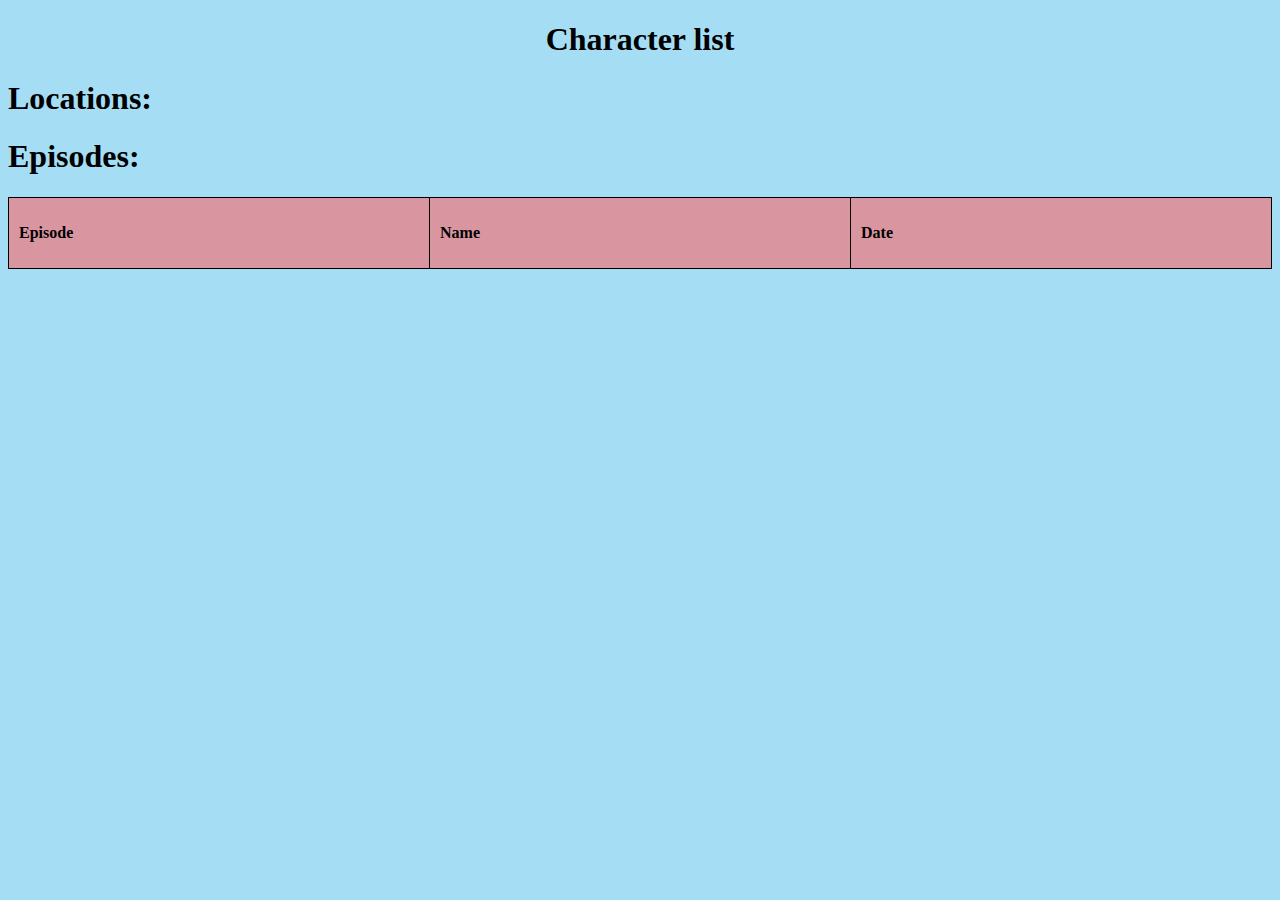
<file: index.htm>
<!DOCTYPE html>
<html lang="en">
<head>
    <meta charset="UTF-8">
    <meta name="viewport" content="width=device-width, initial-scale=1.0">
    <link rel="stylesheet" href="style.css">
    <title>Rick and Morty API</title>
</head>
<body>
    <center><h1>Character list</h1></center>
    <div id="characters-list"></div>
    <h1>Locations:</h1>
    <div id="location-name"></div>
    <!-- <div id="location-type">Type: </div>
    <div id="location-dimension">Dimension: </div> -->
    <h1>Episodes:</h1>
    <div style="overflow-x:auto">
    <table id="episode-info"e>
        <tr>
            <th>Episode</th>
            <th>Name</th>
            <th>Date</th>
        </tr>
        </table>
    </div>
    
</body>
<script src = "app.js"></script>
</html>
</file>
<file: style.css>
body
{
    background-color:
    #69C8EC99;
}
ul 
{
    list-style-type: square;
}

td, th, tr
{
    height: 50px;
    width: 115px; 
    border: 1px solid black;
    padding: 10px;
}
th
{
    text-align: left;
    background-color:#FB646799;
    color:black;
}
table
{
    width: 100%;
    border-collapse: collapse;
    
}
</file>
